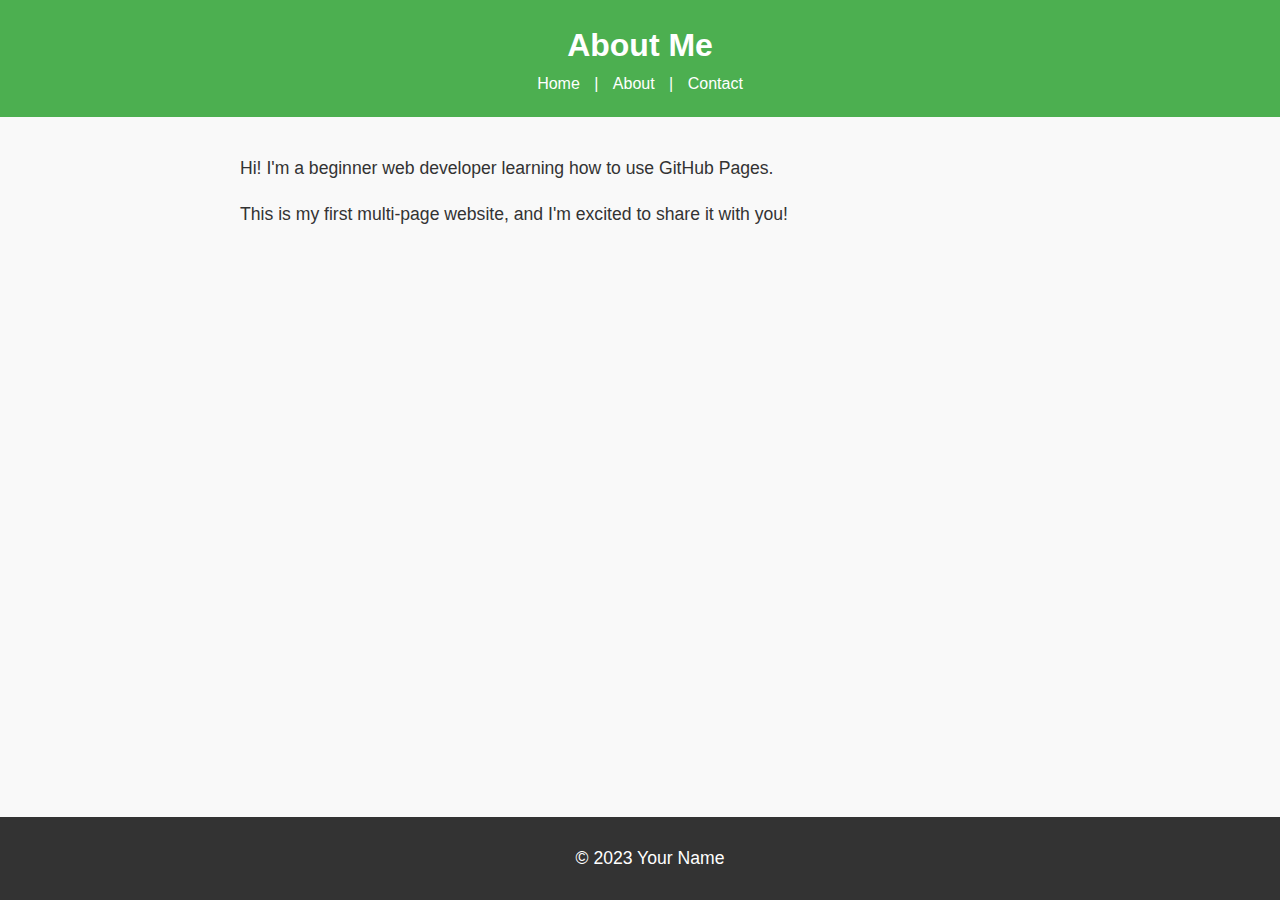
<file: about.html>
<!DOCTYPE html>

<html lang="en">

<head>

<meta charset="UTF-8">

<meta name="viewport" content="width=device-width, initial-scale=1.0">

<title>About Me</title>
<link rel="stylesheet" href="styles.css">

</head>

<body>

<header>

<h1>About Me</h1>

<nav>

<a href="index.html">Home</a> |

<a href="about.html">About</a> |

<a href="contact.html">Contact</a>

</nav>

</header>


<main>

<p>Hi! I'm a beginner web developer learning how to use GitHub Pages.</p>

<p>This is my first multi-page website, and I'm excited to share it with you!</p>

</main>


<footer>

<p>&copy; 2023 Your Name</p>

</footer>

</body>

</html>
</file>
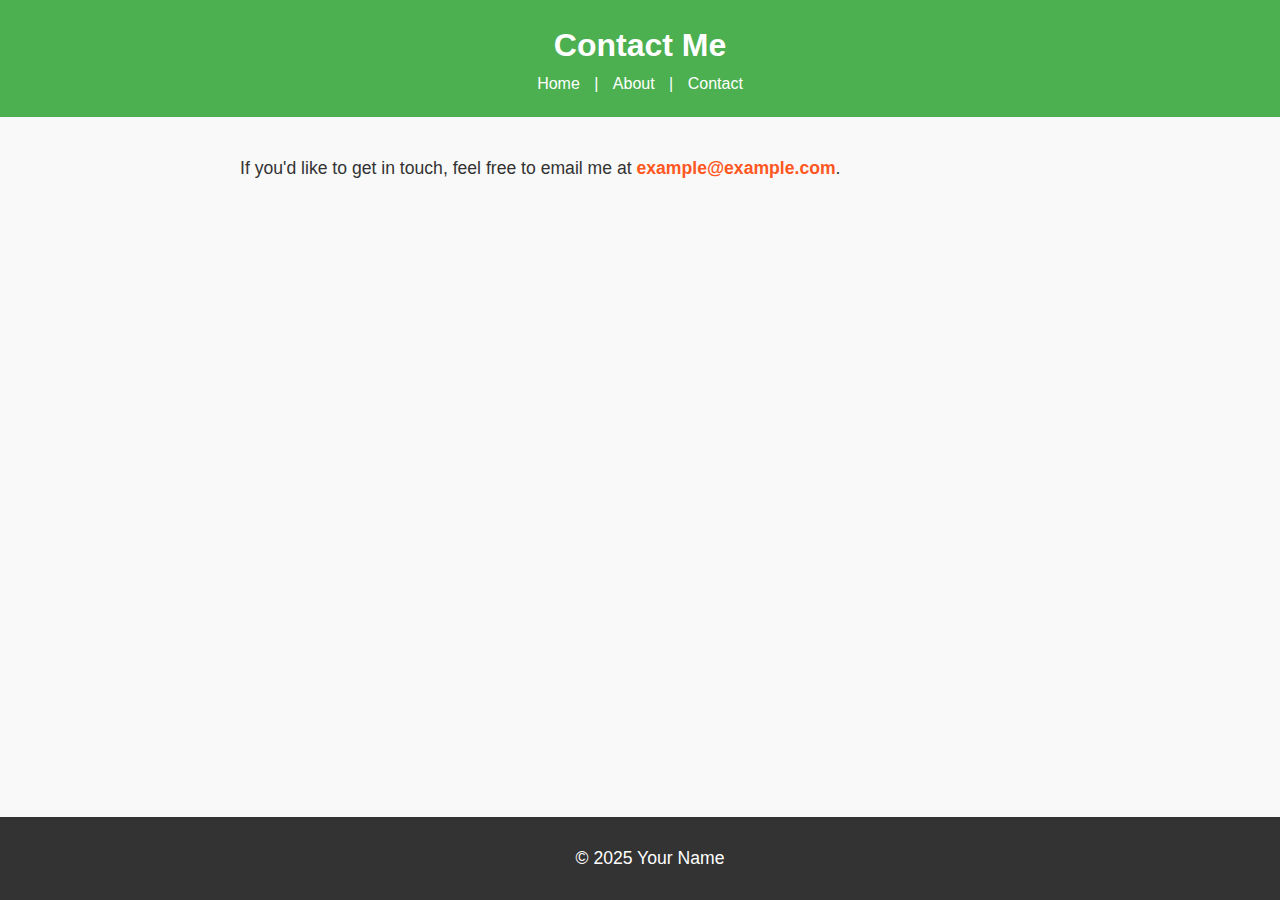
<file: contact.html>
<!DOCTYPE html>

<html lang="en">

<head>

<meta charset="UTF-8">

<meta name="viewport" content="width=device-width, initial-scale=1.0">

<title>Contact Me</title>
<link rel="stylesheet" href="styles.css">

</head>

<body>

<header>

<h1>Contact Me</h1>

<nav>

<a href="index.html">Home</a> |

<a href="about.html">About</a> |

<a href="contact.html">Contact</a>

</nav>

</header>


<main>

<p>If you'd like to get in touch, feel free to email me at <a href="mailto:example@example.com">example@example.com</a>.</p>

</main>


<footer>

<p>&copy; 2025 Your Name</p>

</footer>

</body>

</html>
</file>
<file: styles.css>
body {
    font-family: Arial, sans-serif;
    color: #333;
    background-color: #f9f9f9;
    margin: 0;
    padding: 0;
    line-height: 1.6;
}

header {
    background-color: #4CAF50;
    color: white;
    padding: 20px;
    text-align: center;
}

header h1 {
    margin: 0;
}

nav a {
    color: white;
    text-decoration: none;
    margin: 0 10px;
}

nav a:hover {
    text-decoration: underline;
}

main {
    padding: 20px;
    max-width: 800px;
    margin: 0 auto;
}

main img {
    max-width: 100%;
    height: auto;
    display: block;
    margin: 20px 0;
}

footer {
    background-color: #333;
    color: white;
    text-align: center;
    padding: 10px;
    position: fixed;
    bottom: 0;
    width: 100%;
}

p {
    font-size: 1.1em;
}

a {
    color: #4CAF50;
    text-decoration: none;
}

a:hover {
    text-decoration: underline;
}

img {
    border: 5px solid #4CAF50;
    border-radius: 10px;
}

main a[href^="mailto:"] {
    color: #ff5722;
    font-weight: bold;
}
</file>
